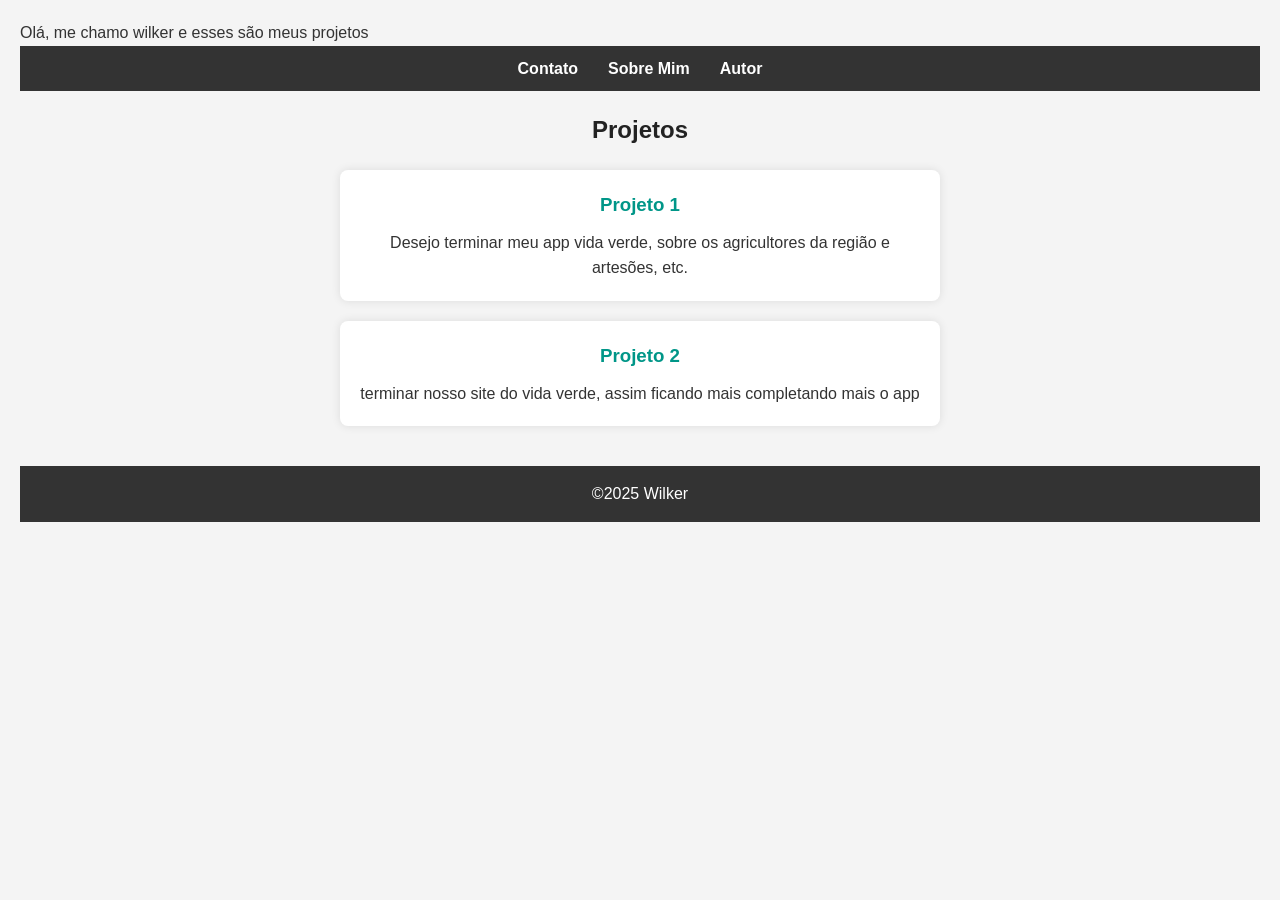
<file: portifolio/index.html>
<html>

    <head>
        <link rel="stylesheet" href="style.css">
        <title>Eu</title>
    </head>

    <body>
        <p>Olá, me chamo wilker e esses são meus projetos</p>
        <nav>
            <ul>
                <li><a href="contato.html">Contato</a></li>
                <li><a href="sobre_nos.html">Sobre Mim</a></li>
                <li><a href="autor.html">Autor</a></li>
            </ul>
        </nav>

        <!-- Projetos -->
    <section id="projetos" class="secao">
        <h2>Projetos</h2>
        <div class="projeto">
            <h3>Projeto 1</h3>
            <p>Desejo terminar meu app vida verde, sobre os agricultores da região e artesões, etc.</p>
        </div>
        <div class="projeto">
            <h3>Projeto 2</h3>
            <p>terminar nosso site do vida verde, assim ficando mais completando mais o app</p>
        </div>
    </section>

    </body>

        <footer>
            <p>©2025 Wilker</p>
        </footer>
    </body>
    </html>
</file>
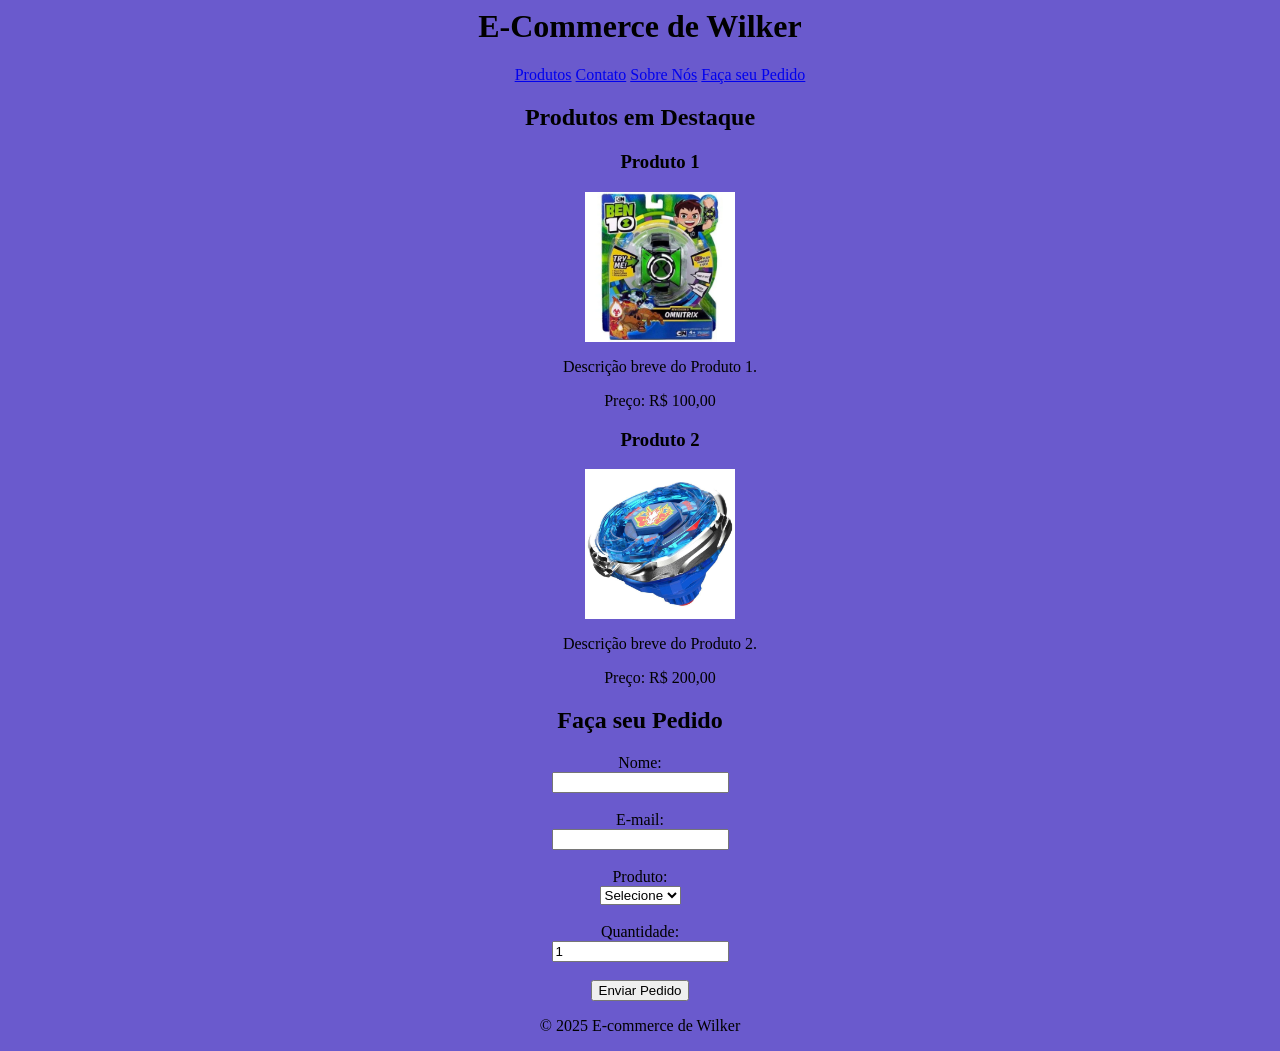
<file: tarefa E-commerce/index.html>
<html>

    <head>
        <title>E-commerce</title>
    </head>

    <body align="center" bgcolor="#6A5ACD">
        <header>
            <h1>E-Commerce de Wilker</h1>
            <nav>
                <ul>
                    <a href="produtos.html">Produtos</a>
                    <a href="contato.html">Contato</a>
                    <a href="sobre.html">Sobre Nós</a>
                    <a href="pedido.html">Faça seu Pedido</a>
                </ul>
            </nav>
        </header>

        <main>
            <section>
                <h2>Produtos em Destaque</h2>
                <ul>
                    
                        <h3>Produto 1</h3>
                        <img src="img/d171129177.jpg" alt="Imagem do Produto 1" width="150" />
                        <p>Descrição breve do Produto 1.</p>
                        <p>Preço: R$ 100,00</p>
                    
                    
                        <h3>Produto 2</h3>
                        <img src="img/can-someone-please-explain-to-me-why-beyblade-x-is-good-or-v0-j6315e1geyme1.jpg" alt="Imagem do Produto 2" width="150" />
                        <p>Descrição breve do Produto 2.</p>
                        <p>Preço: R$ 200,00</p>
                    
                </ul>
            </section>

            <section>
                <h2>Faça seu Pedido</h2>
                <form action="pedido.html" method="post">
                    <label for="nome">Nome:</label><br />
                    <input type="text" id="nome" name="nome" required /><br /><br />

                    <label for="email">E-mail:</label><br />
                    <input type="email" id="email" name="email" required /><br /><br />

                    <label for="produto">Produto:</label><br />
                    <select id="produto" name="produto" required>
                        <option value="">Selecione</option>
                        <option value="produto1">Produto 1</option>
                        <option value="produto2">Produto 2</option>
                    </select><br /><br />

                    <label for="quantidade">Quantidade:</label><br />
                    <input type="number" id="quantidade" name="quantidade" min="1" value="1" required /><br /><br />

                    <input type="submit" value="Enviar Pedido" />
                </form>
            </section>
        </main>

        <footer align="center">
            <p>© 2025 E-commerce de Wilker</p>
        </footer>
    </body>
    </html>
</file>
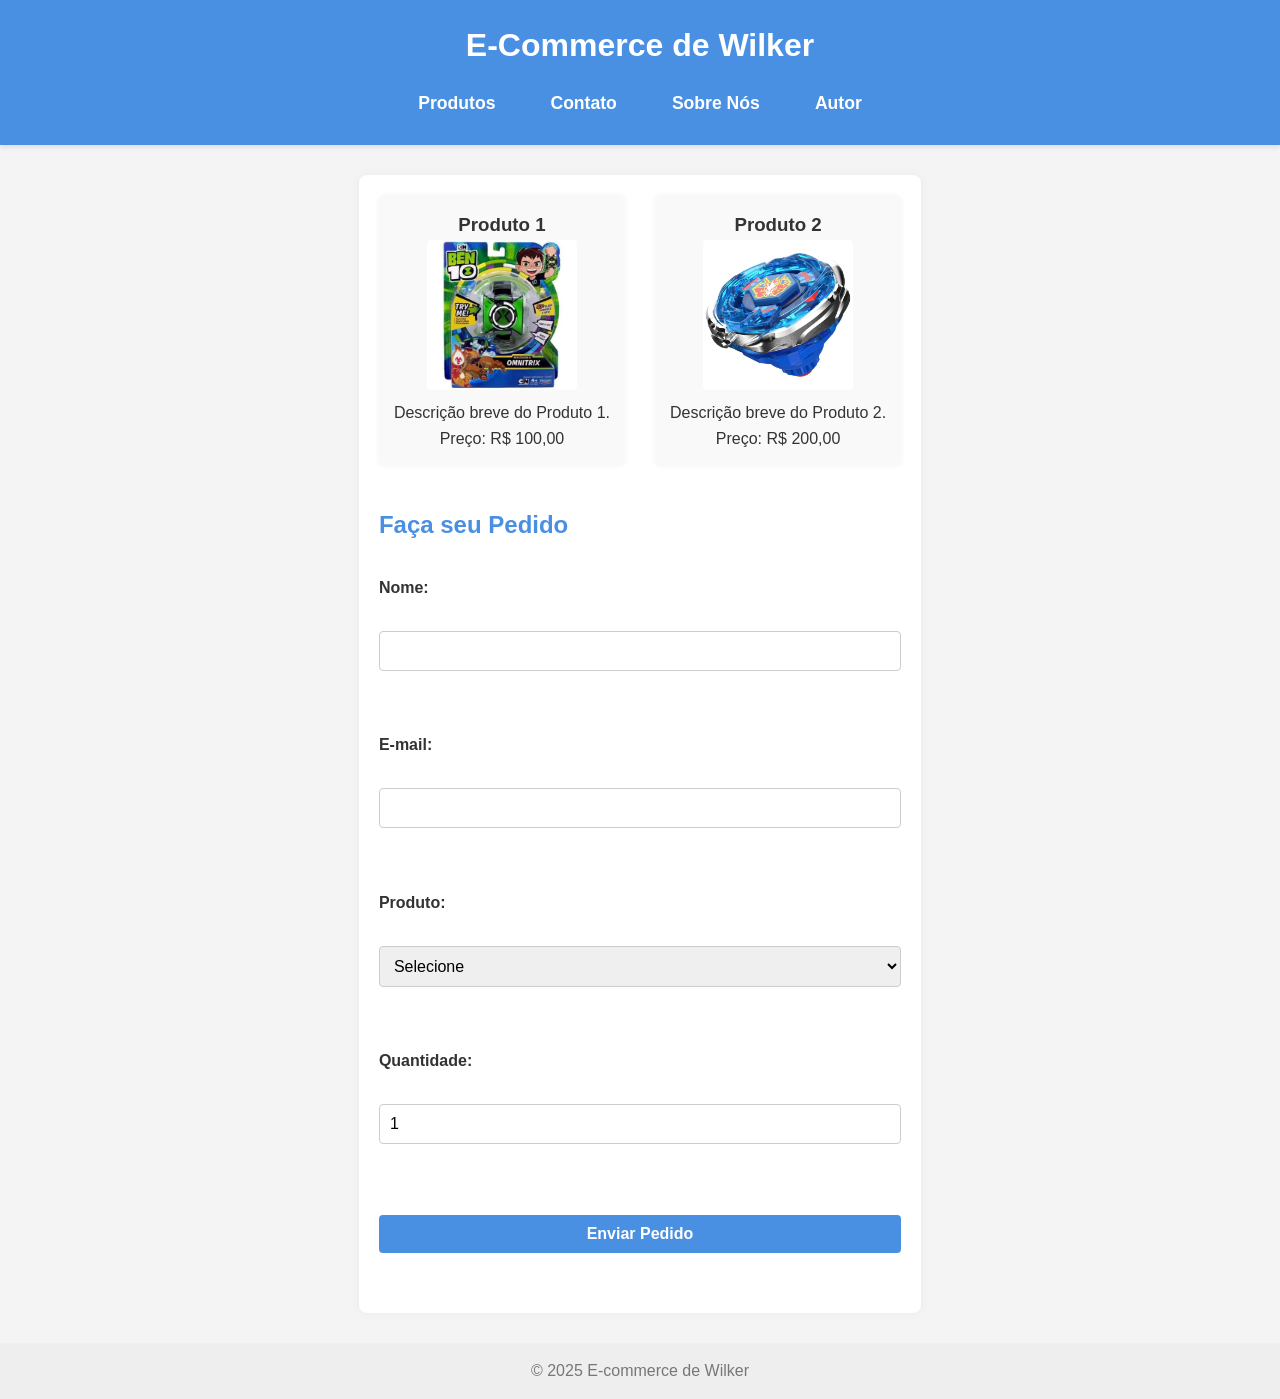
<file: tarefa/index.html>
<html>

    <head>
        <link rel="stylesheet" href="style.css">
        <title>E-commerce</title>
    </head>

    <body>
        <header>
            <h1>E-Commerce de Wilker</h1>
            <nav>
                <ul>
                    <a href="produtos.html">Produtos</a>
                    <a href="contato.html">Contato</a>
                    <a href="sobre_nos.html">Sobre Nós</a>
                    <a href="autor.html">Autor</a>
                </ul>
            </nav>
        </header>

        <main>
            <section>
                <ul>
                    <div>
                        <h3>Produto 1</h3>
                        <img src="img/d171129177.jpg" alt="Imagem do Produto 1" width="150" />
                        <p>Descrição breve do Produto 1.</p>
                        <p>Preço: R$ 100,00</p>
                    </div>
                    <div>
                        <h3>Produto 2</h3>
                        <img src="img/can-someone-please-explain-to-me-why-beyblade-x-is-good-or-v0-j6315e1geyme1.jpg" alt="Imagem do Produto 2" width="150" />
                        <p>Descrição breve do Produto 2.</p>
                        <p>Preço: R$ 200,00</p>
                    </div>
                </ul>
            </section>

            <section>
                <h2>Faça seu Pedido</h2>
                <form action="pedido.html" method="post">
                    <label for="nome">Nome:</label><br />
                    <input type="text" id="nome" name="nome" required /><br /><br />

                    <label for="email">E-mail:</label><br />
                    <input type="email" id="email" name="email" required /><br /><br />

                    <label for="produto">Produto:</label><br />
                    <select id="produto" name="produto" required>
                        <option value="">Selecione</option>
                        <option value="produto1">Produto 1</option>
                        <option value="produto2">Produto 2</option>
                    </select><br /><br />

                    <label for="quantidade">Quantidade:</label><br />
                    <input type="number" id="quantidade" name="quantidade" min="1" value="1" required /><br /><br />

                    <input type="submit" value="Enviar Pedido" />
                </form>
            </section>
        </main>

        <footer>
            <p>© 2025 E-commerce de Wilker</p>
        </footer>
    </body>
    </html>
</file>
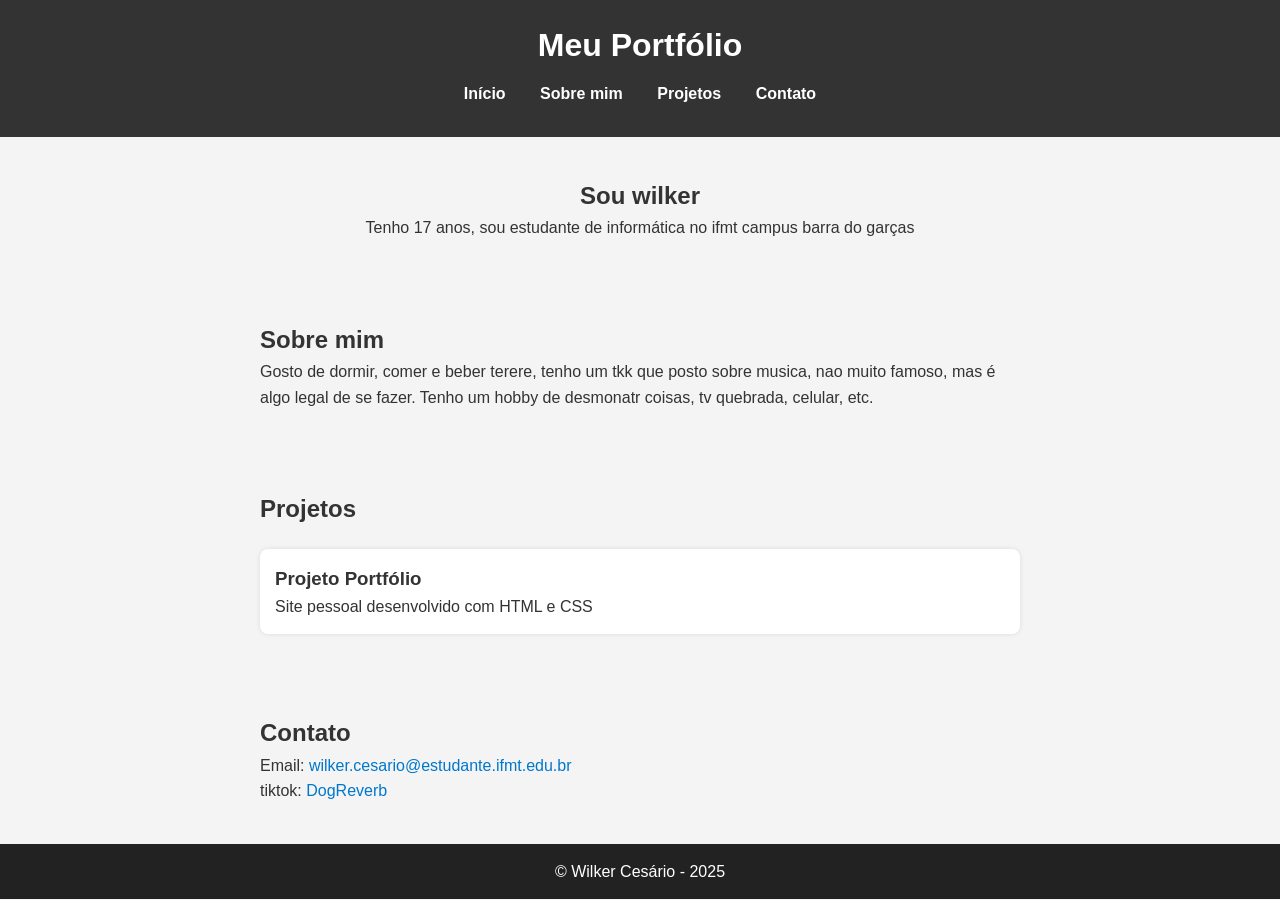
<file: Wilker/index.html>
<!DOCTYPE html>
<html lang="pt-BR">
<head>
    <meta charset="UTF-8">
    <meta name="viewport" content="width=device-width, initial-scale=1.0">
    <title>Meu Portfólio</title>
    <link rel="stylesheet" href="style.css">
</head>
<body>

    <header>
        <h1>Meu Portfólio</h1>
        <nav>
            <ul>
                <li><a href="#inicio">Início</a></li>
                <li><a href="#sobre">Sobre mim</a></li>
                <li><a href="#projetos">Projetos</a></li>
                <li><a href="#contato">Contato</a></li>
            </ul>
        </nav>
    </header>

    <section id="inicio" class="inicio">
        <h2>Sou wilker</h2>
        <p>Tenho 17 anos, sou estudante de informática no ifmt campus barra do garças</p>
    </section>

    <section id="sobre" class="sobre">
        <h2>Sobre mim</h2>
        <p>Gosto de dormir, comer e beber terere, tenho um tkk que posto sobre musica, nao muito famoso, mas é algo legal de se fazer. Tenho um hobby de desmonatr coisas, tv quebrada, celular, etc.</p>
    </section>

    <section id="projetos" class="projetos">
        <h2>Projetos</h2>

        <div class="projeto">
            <h3>Projeto Portfólio</h3>
            <p>Site pessoal desenvolvido com HTML e CSS</p>

    </section>

    <section id="contato" class="contato">
        <h2>Contato</h2>
        <p>Email: <a href="mailto:wilker.cesario@estudante.ifmt.edu.br">wilker.cesario@estudante.ifmt.edu.br</a></p>
        <p>tiktok: <a href="https://www.tiktok.com/@dogreverb" target="_blank">DogReverb</a></p>
    </section>

    <footer>
        <p>&copy; Wilker Cesário - 2025</p>
    </footer>

</body>
</html>
</file>
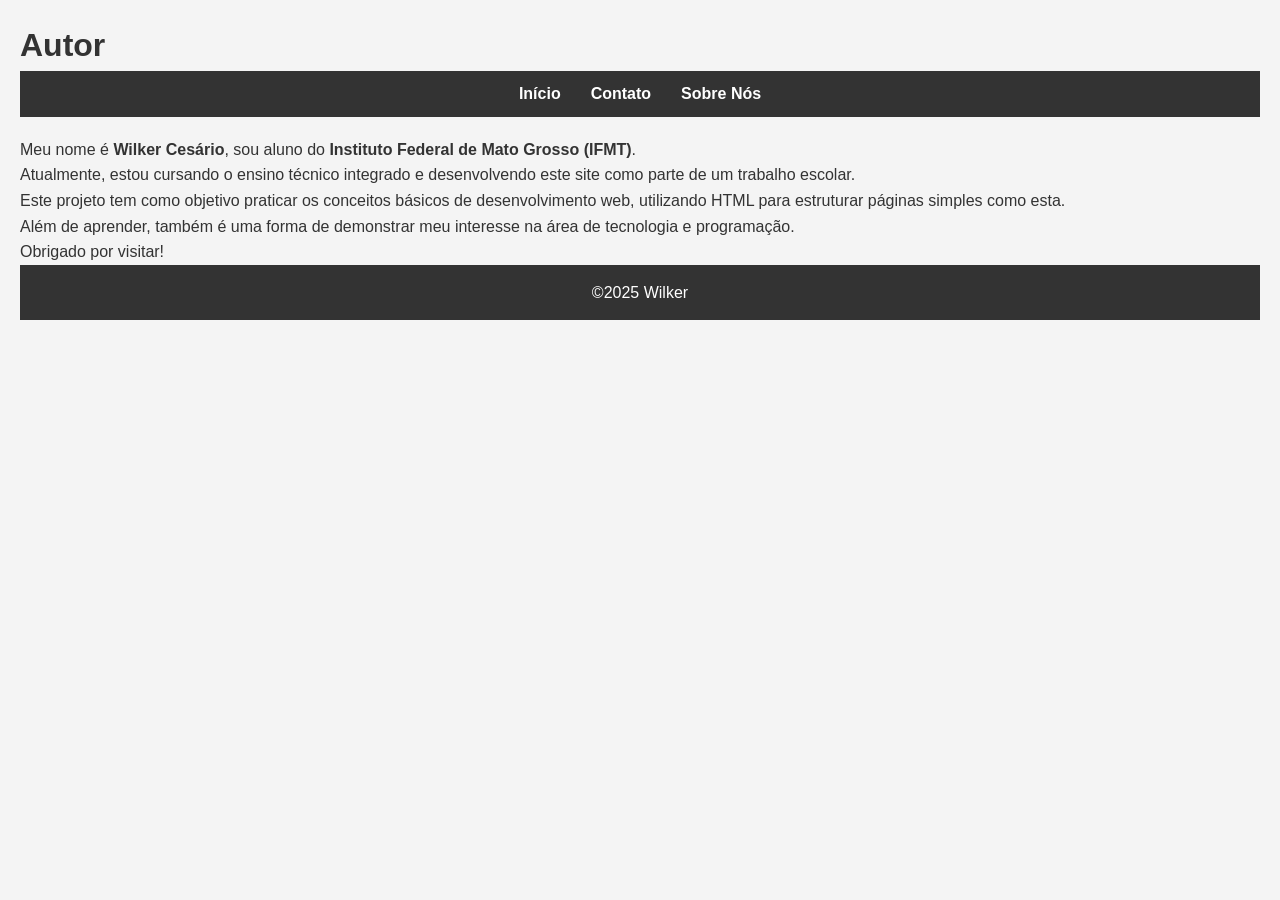
<file: portifolio/autor.html>
<!DOCTYPE html>
<html lang="pt-BR">
<head>
    <meta charset="UTF-8" />
    <meta name="viewport" content="width=device-width, initial-scale=1" />
    <link rel="stylesheet" href="style.css" />
    <title>Autor</title>
</head>
<body>
    <header>
        <h1>Autor</h1>
        <nav>
            <ul>
                <li><a href="index.html">Início</a></li>
                <li><a href="contato.html">Contato</a></li>
                <li><a href="sobre_nos.html">Sobre Nós</a></li>
            </ul>
        </nav>
    </header>

    <main>
        <p>Meu nome é <strong>Wilker Cesário</strong>, sou aluno do <strong>Instituto Federal de Mato Grosso (IFMT)</strong>.</p>

        <p>Atualmente, estou cursando o ensino técnico integrado e desenvolvendo este site como parte de um trabalho escolar.</p>

        <p>Este projeto tem como objetivo praticar os conceitos básicos de desenvolvimento web, utilizando HTML para estruturar páginas simples como esta.</p>

        <p>Além de aprender, também é uma forma de demonstrar meu interesse na área de tecnologia e programação.</p>

        <p>Obrigado por visitar!</p>
    </main>
    <footer>
        <p>©2025 Wilker</p>
    </footer>
</body>
</html>
</file>
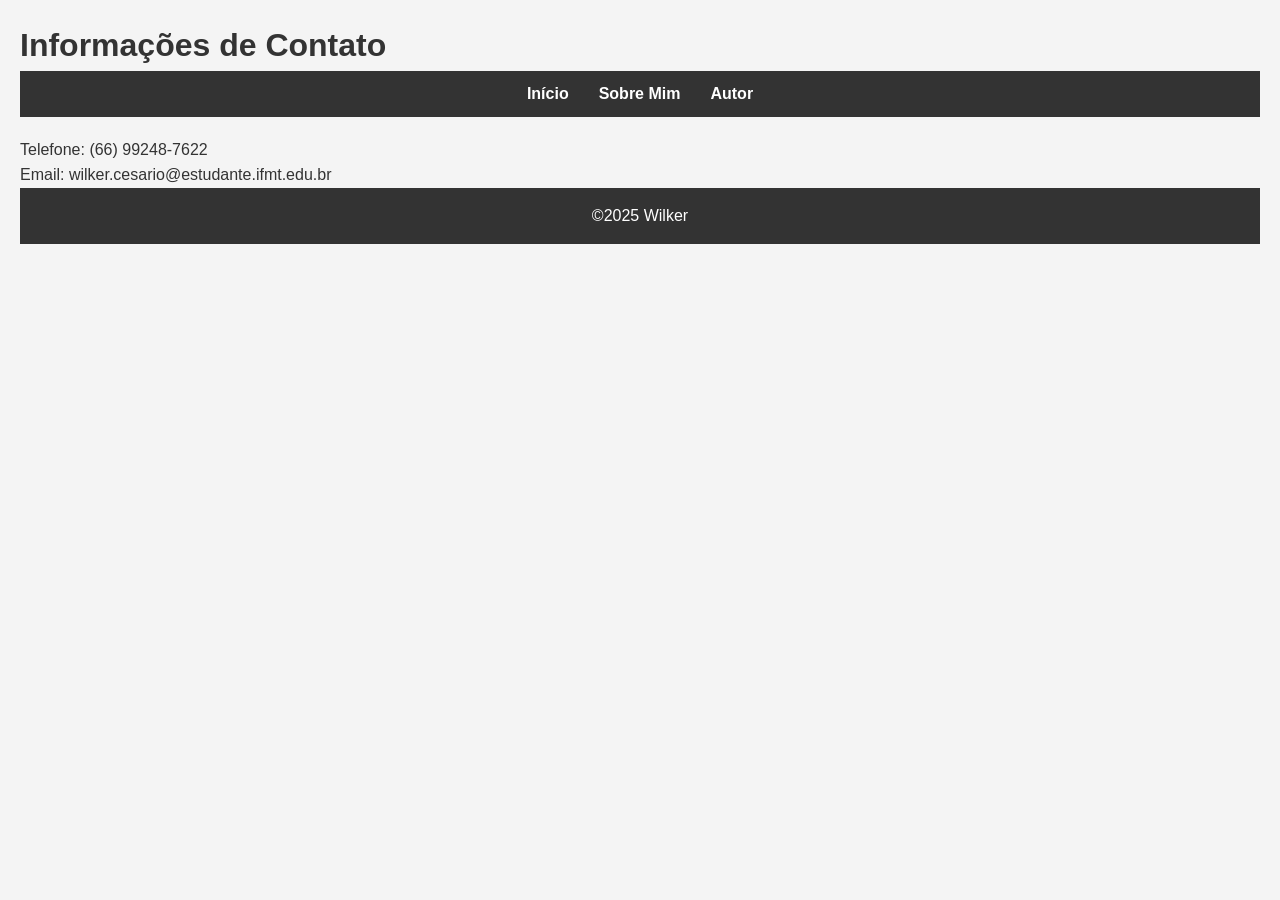
<file: portifolio/contato.html>
<!DOCTYPE html>
<html lang="pt-BR">
<head>
    <meta charset="UTF-8" />
    <meta name="viewport" content="width=device-width, initial-scale=1" />
    <link rel="stylesheet" href="style.css" />
    <title>Contato</title>
</head>
<body>
    <header>
        <h1>Informações de Contato</h1>
        <nav>
            <ul>
                <li><a href="index.html">Início</a></li>
                <li><a href="sobre_nos.html">Sobre Mim</a></li>
                <li><a href="autor.html">Autor</a></li>
            </ul>
        </nav>
    </header>

    <main>
        <p>Telefone: (66) 99248-7622</p>
        <p>Email: wilker.cesario@estudante.ifmt.edu.br</p>
    </main>
    <footer>
        <p>©2025 Wilker</p>
    </footer>
</body>
</html>
</file>
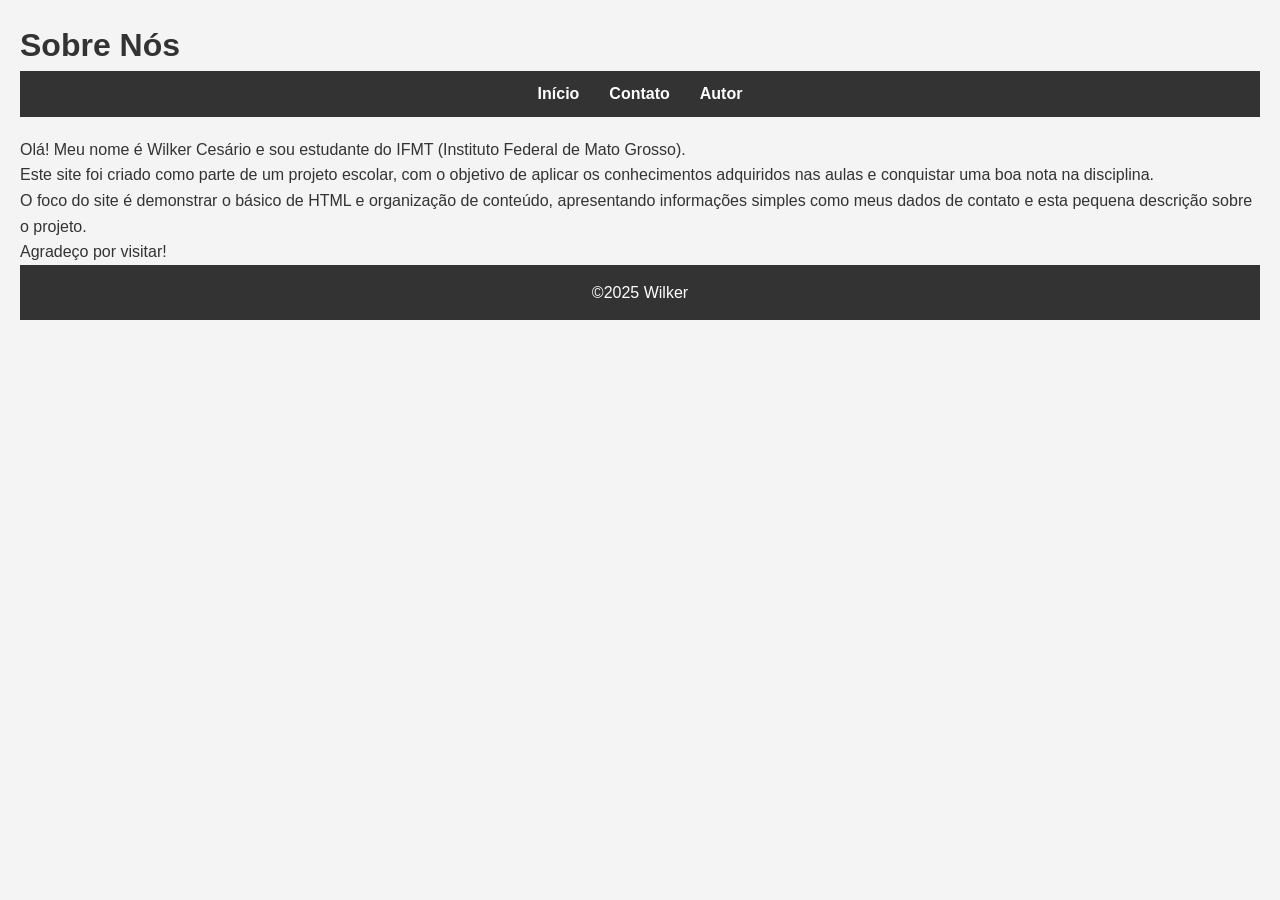
<file: portifolio/sobre_nos.html>
<!DOCTYPE html>
<html lang="pt-BR">
<head>
    <meta charset="UTF-8" />
    <meta name="viewport" content="width=device-width, initial-scale=1" />
    <link rel="stylesheet" href="style.css" />
    <title>Sobre Mim</title>
</head>
<body>
    <header>
        <h1>Sobre Nós</h1>
        <nav>
            <ul>
                <li><a href="index.html">Início</a></li>
                <li><a href="contato.html">Contato</a></li>
                <li><a href="autor.html">Autor</a></li>
            </ul>
        </nav>
    </header>

    <main>
        <p>Olá! Meu nome é Wilker Cesário e sou estudante do IFMT (Instituto Federal de Mato Grosso).</p>

        <p>Este site foi criado como parte de um projeto escolar, com o objetivo de aplicar os conhecimentos adquiridos nas aulas e conquistar uma boa nota na disciplina.</p>

        <p>O foco do site é demonstrar o básico de HTML e organização de conteúdo, apresentando informações simples como meus dados de contato e esta pequena descrição sobre o projeto.</p>

        <p>Agradeço por visitar!</p>
    </main>
    <footer>
        <p>©2025 Wilker</p>
    </footer>
</body>
</html>
</file>
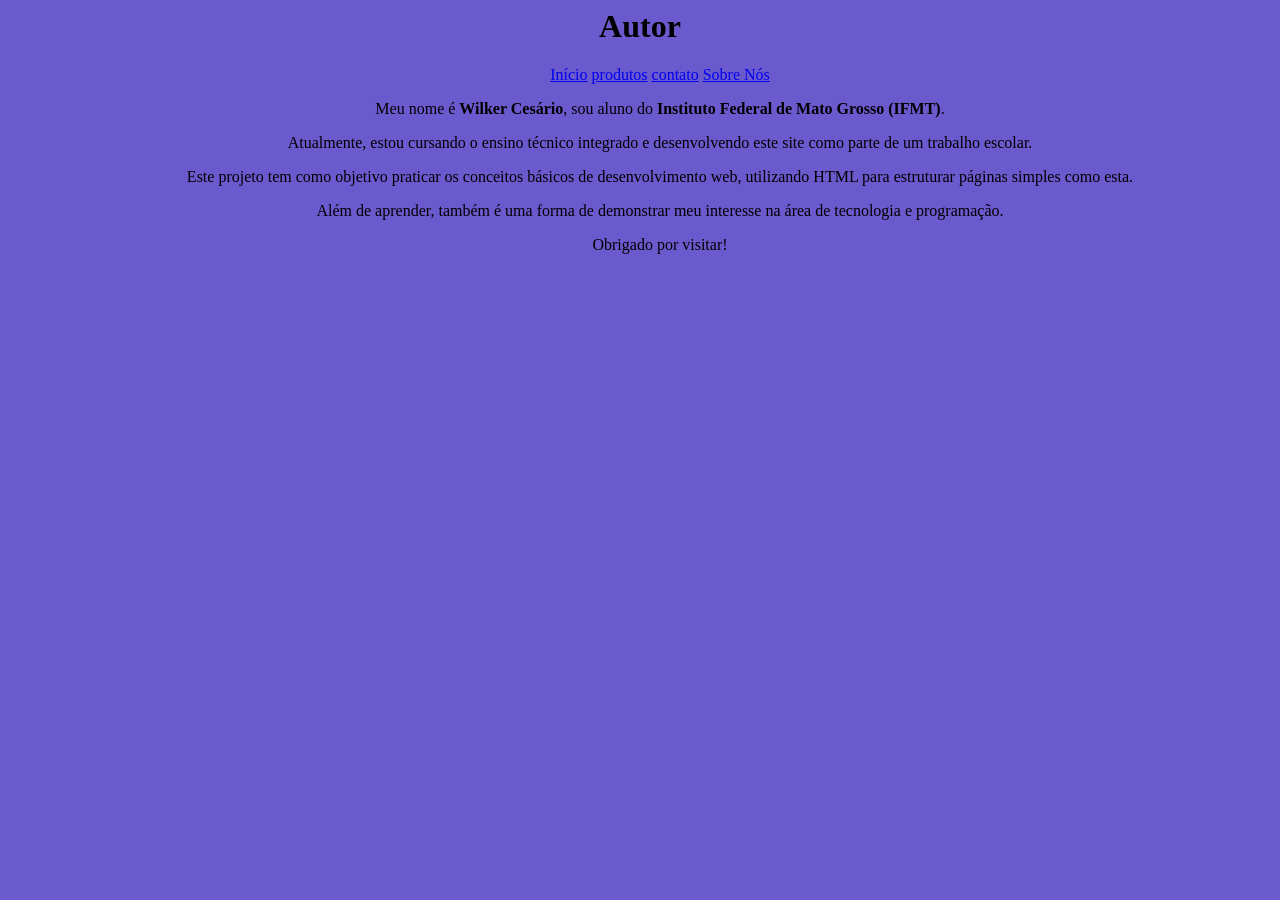
<file: tarefa E-commerce/autor.html>
<html>
<head>
    <meta charset="UTF-8">
    <title>Autor</title>
</head>
<body align="center" bgcolor="#6A5ACD">
    <h1>Autor</h1>
    
    <ul>
                    <a href="index.html">Início</a>
                    <a href="produtos.html">produtos</a>
                    <a href="contato.html">contato</a>
                    <a href="sobre_nos.html">Sobre Nós</a>

    <p>Meu nome é <strong>Wilker Cesário</strong>, sou aluno do <strong>Instituto Federal de Mato Grosso (IFMT)</strong>.</p>

    <p>Atualmente, estou cursando o ensino técnico integrado e desenvolvendo este site como parte de um trabalho escolar.</p>

    <p>Este projeto tem como objetivo praticar os conceitos básicos de desenvolvimento web, utilizando HTML para estruturar páginas simples como esta.</p>

    <p>Além de aprender, também é uma forma de demonstrar meu interesse na área de tecnologia e programação.</p>

    <p>Obrigado por visitar!</p>
</body>
</html>
</file>
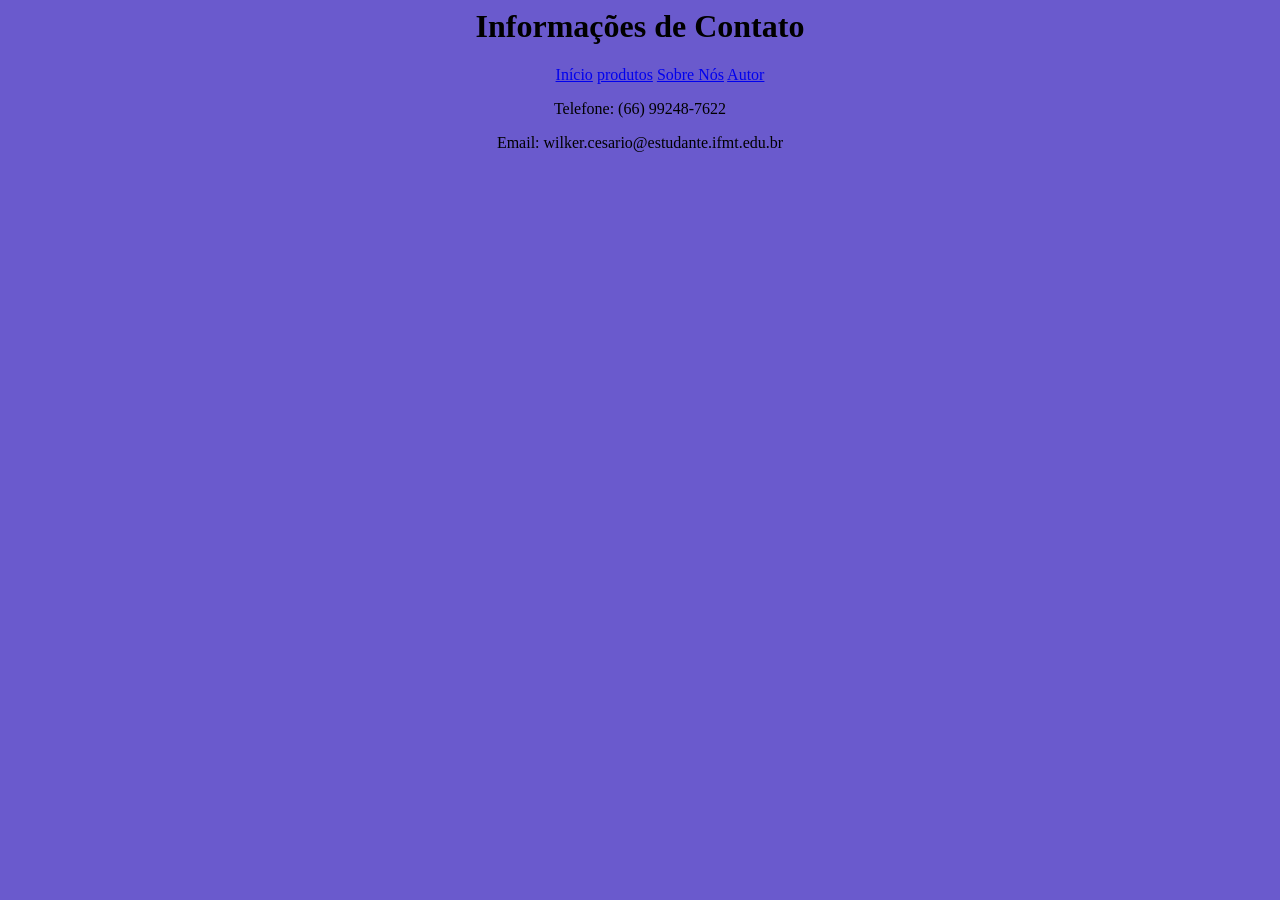
<file: tarefa E-commerce/contato.html>
<html>
<head>
    <meta charset="UTF-8">
    <title>Contato</title>
</head>

<body align="center" bgcolor="#6A5ACD">
    <h1>Informações de Contato</h1>
    <ul>
                    <a href="index.html">Início</a>
                    <a href="produtos.html">produtos</a>
                    <a href="sobre_nos.html">Sobre Nós</a>
                    <a href="autor.html">Autor</a>
                </ul>
    <p>Telefone: (66) 99248-7622</p>
    <p>Email: wilker.cesario@estudante.ifmt.edu.br</p>
</body>
</html>
</file>
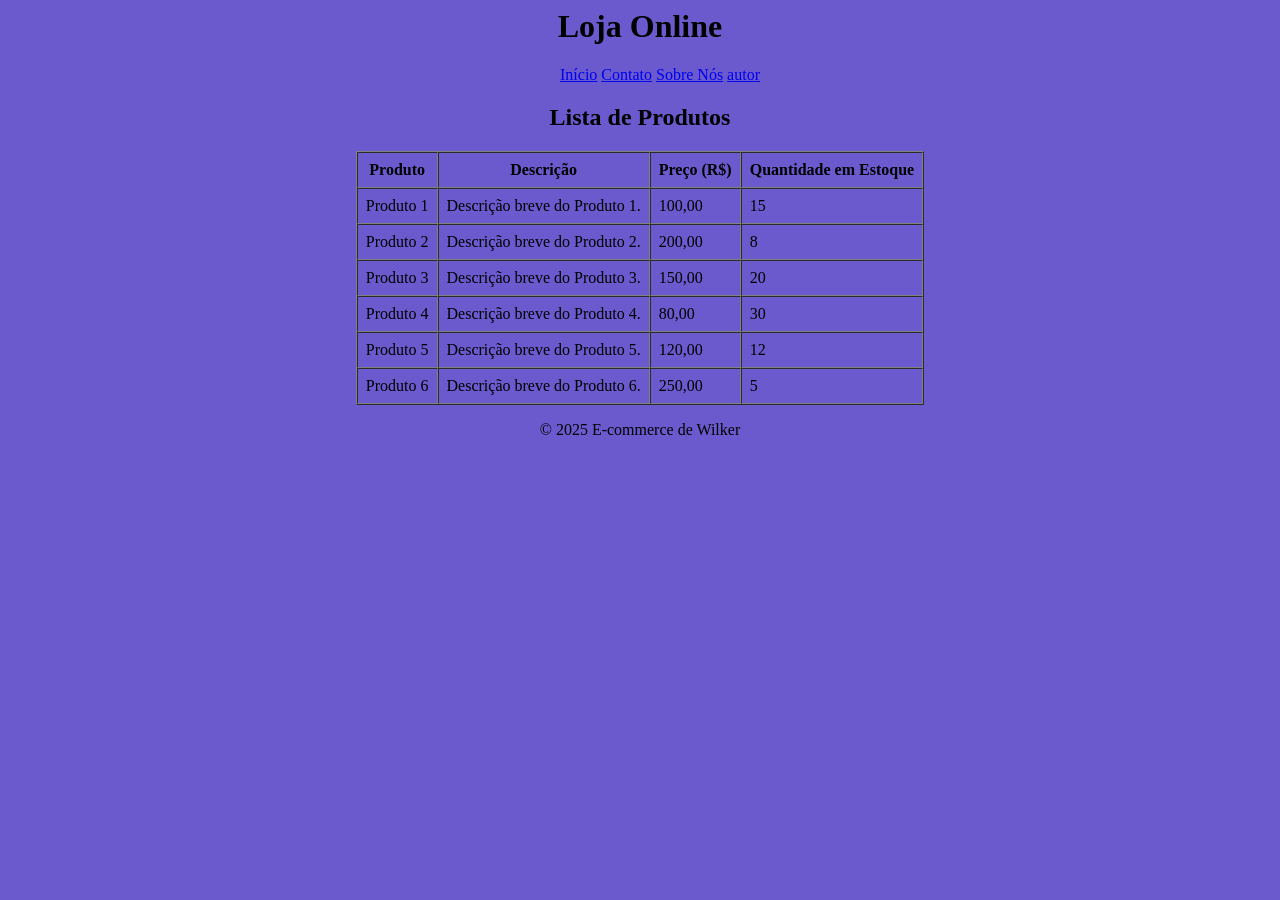
<file: tarefa E-commerce/produtos.html>
<html>

    <head>
        <title>Loja Online - Produtos</title>
    </head>

    <body align="center" bgcolor="#6A5ACD">
        <header>
            <h1>Loja Online</h1>
            <nav>
                <ul>
                    <a href="index.html">Início</a>
                    <a href="contato.html">Contato</a>
                    <a href="sobre_nos.html">Sobre Nós</a>
                    <a href="autor.html">autor</a>
                </ul>
            </nav>
        </header>

        <main>
            <h2>Lista de Produtos</h2>

            <table align="center" border="1" cellpadding="8" cellspacing="0">
                <thead>
                    <tr>
                        <th>Produto</th>
                        <th>Descrição</th>
                        <th>Preço (R$)</th>
                        <th>Quantidade em Estoque</th>
                    </tr>
                </thead>
                <tbody>
                    <tr>
                        <td>Produto 1</td>
                        <td>Descrição breve do Produto 1.</td>
                        <td>100,00</td>
                        <td>15</td>
                    </tr>
                    <tr>
                        <td>Produto 2</td>
                        <td>Descrição breve do Produto 2.</td>
                        <td>200,00</td>
                        <td>8</td>
                    </tr>
                    <tr>
                        <td>Produto 3</td>
                        <td>Descrição breve do Produto 3.</td>
                        <td>150,00</td>
                        <td>20</td>
                    </tr>
                    <tr>
                        <td>Produto 4</td>
                        <td>Descrição breve do Produto 4.</td>
                        <td>80,00</td>
                        <td>30</td>
                    </tr>
                    <tr>
                        <td>Produto 5</td>
                        <td>Descrição breve do Produto 5.</td>
                        <td>120,00</td>
                        <td>12</td>
                    </tr>
                    <tr>
                        <td>Produto 6</td>
                        <td>Descrição breve do Produto 6.</td>
                        <td>250,00</td>
                        <td>5</td>
                    </tr>
                </tbody>
            </table>
        </main>

        <footer>
            <p>© 2025 E-commerce de Wilker</p>
        </footer>
    </body>
    </html>
</file>
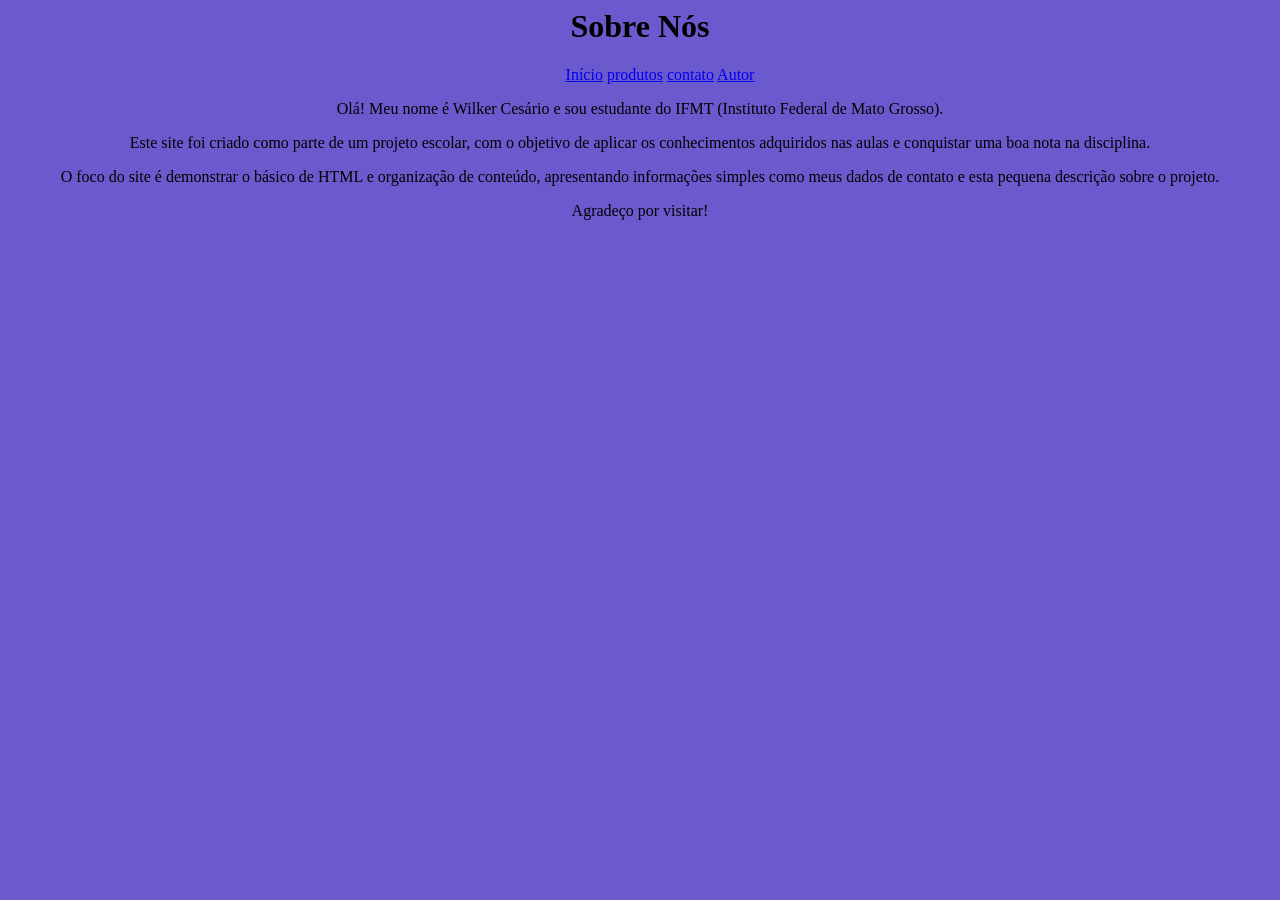
<file: tarefa E-commerce/sobre_nos.html>
<html>
<head>
    <meta charset="UTF-8">
    <title>Sobre Nós</title>
</head>
<body align="center" bgcolor="#6A5ACD">
    <h1>Sobre Nós</h1>
    <ul>
                    <a href="index.html">Início</a>
                    <a href="produtos.html">produtos</a>
                    <a href="contato.html">contato</a>
                    <a href="autor.html">Autor</a>
    </ul>
    <p>Olá! Meu nome é Wilker Cesário e sou estudante do IFMT (Instituto Federal de Mato Grosso).</p>

    <p>Este site foi criado como parte de um projeto escolar, com o objetivo de aplicar os conhecimentos adquiridos nas aulas e conquistar uma boa nota na disciplina.</p>

    <p>O foco do site é demonstrar o básico de HTML e organização de conteúdo, apresentando informações simples como meus dados de contato e esta pequena descrição sobre o projeto.</p>

    <p>Agradeço por visitar!</p>
</body>
</html>
</file>
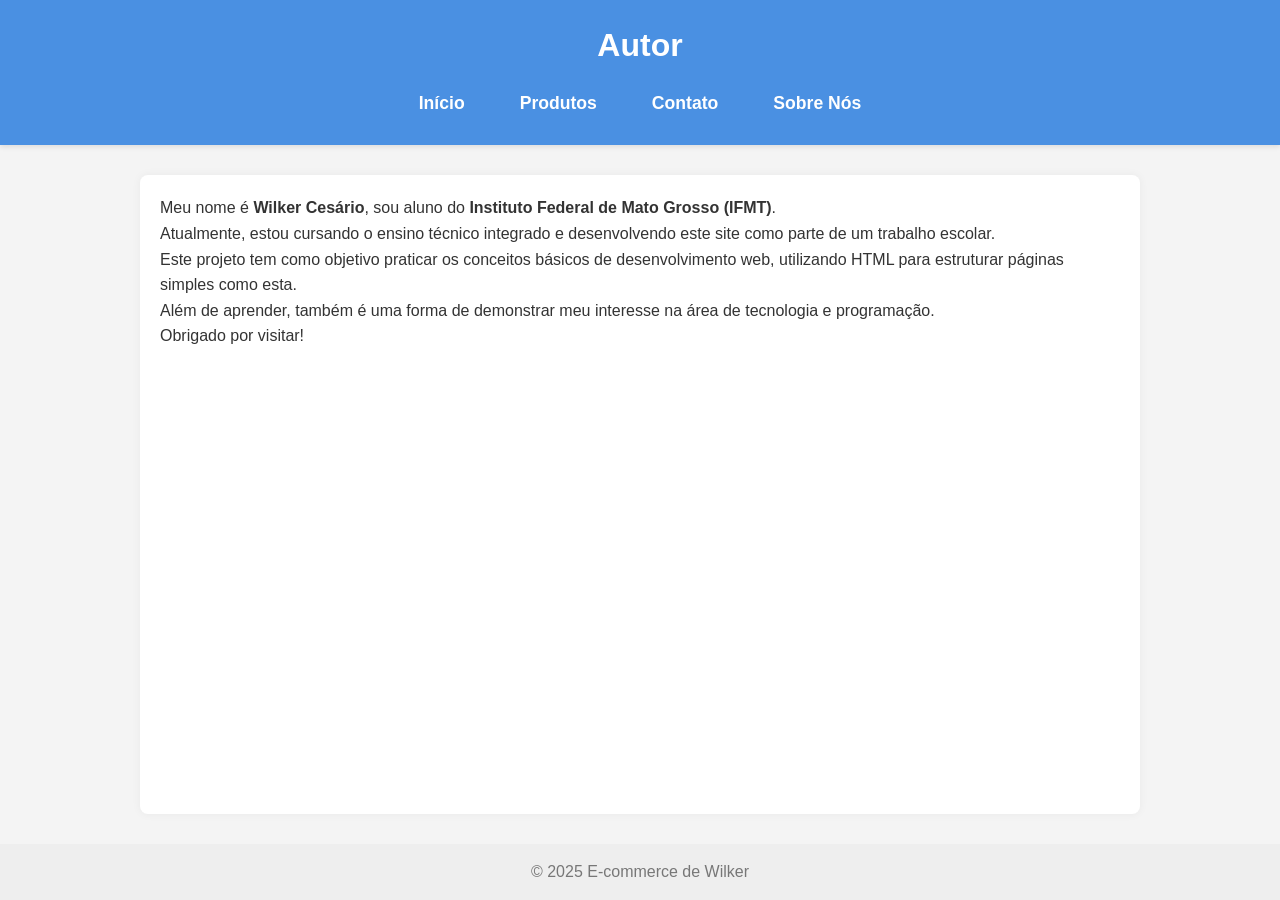
<file: tarefa/autor.html>
<!DOCTYPE html>
<html lang="pt-BR">
<head>
    <meta charset="UTF-8" />
    <meta name="viewport" content="width=device-width, initial-scale=1" />
    <link rel="stylesheet" href="style.css" />
    <title>Autor</title>
</head>
<body>
    <header>
        <h1>Autor</h1>
        <nav>
            <ul>
                <li><a href="index.html">Início</a></li>
                <li><a href="produtos.html">Produtos</a></li>
                <li><a href="contato.html">Contato</a></li>
                <li><a href="sobre_nos.html">Sobre Nós</a></li>
            </ul>
        </nav>
    </header>

    <main>
        <p>Meu nome é <strong>Wilker Cesário</strong>, sou aluno do <strong>Instituto Federal de Mato Grosso (IFMT)</strong>.</p>

        <p>Atualmente, estou cursando o ensino técnico integrado e desenvolvendo este site como parte de um trabalho escolar.</p>

        <p>Este projeto tem como objetivo praticar os conceitos básicos de desenvolvimento web, utilizando HTML para estruturar páginas simples como esta.</p>

        <p>Além de aprender, também é uma forma de demonstrar meu interesse na área de tecnologia e programação.</p>

        <p>Obrigado por visitar!</p>
    </main>
    <footer>
        <p>© 2025 E-commerce de Wilker</p>
    </footer>
</body>
</html>
</file>
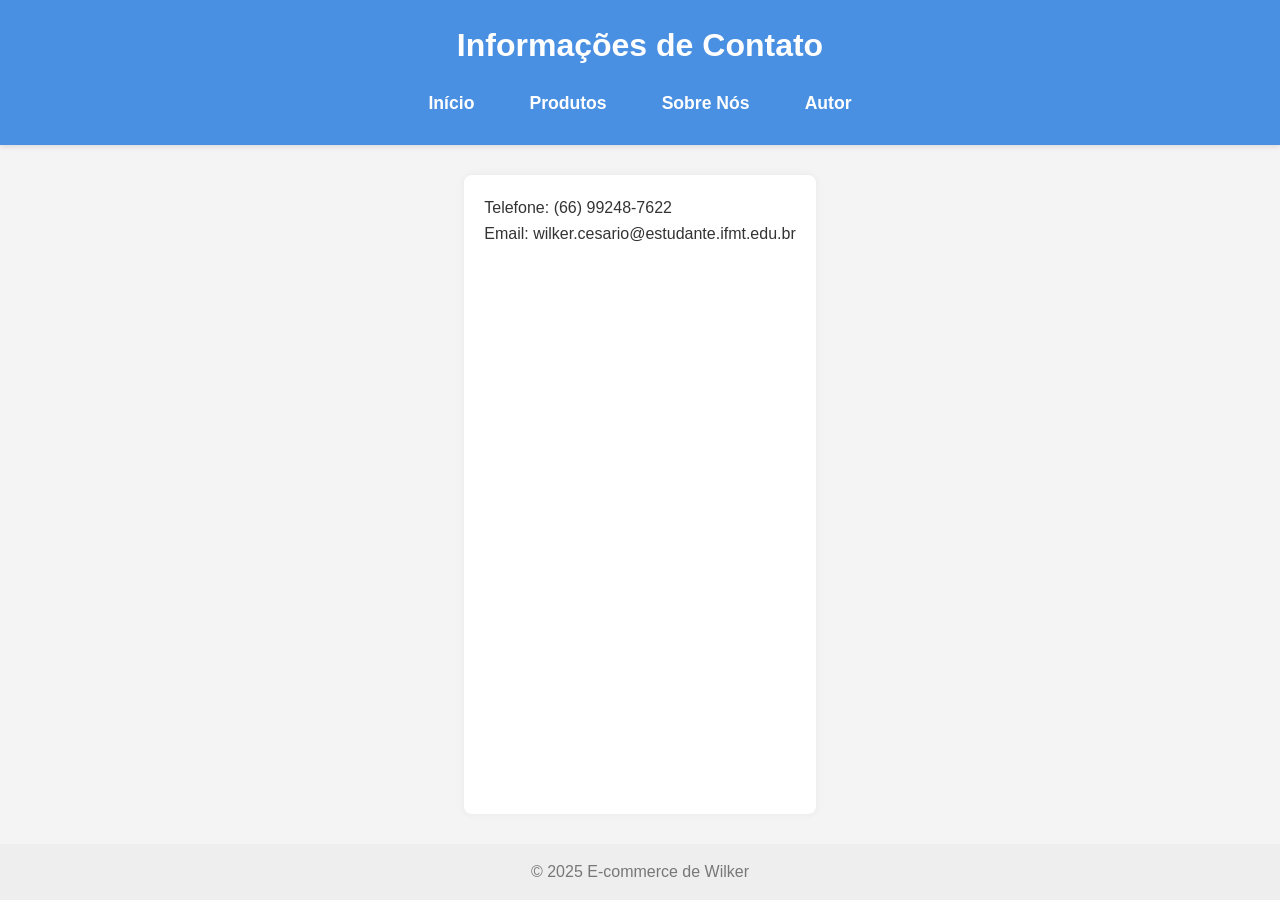
<file: tarefa/contato.html>
<!DOCTYPE html>
<html lang="pt-BR">
<head>
    <meta charset="UTF-8" />
    <meta name="viewport" content="width=device-width, initial-scale=1" />
    <link rel="stylesheet" href="style.css" />
    <title>Contato</title>
</head>
<body>
    <header>
        <h1>Informações de Contato</h1>
        <nav>
            <ul>
                <li><a href="index.html">Início</a></li>
                <li><a href="produtos.html">Produtos</a></li>
                <li><a href="sobre_nos.html">Sobre Nós</a></li>
                <li><a href="autor.html">Autor</a></li>
            </ul>
        </nav>
    </header>

    <main>
        <p>Telefone: (66) 99248-7622</p>
        <p>Email: wilker.cesario@estudante.ifmt.edu.br</p>
    </main>
    <footer>
        <p>© 2025 E-commerce de Wilker</p>
    </footer>
</body>
</html>
</file>
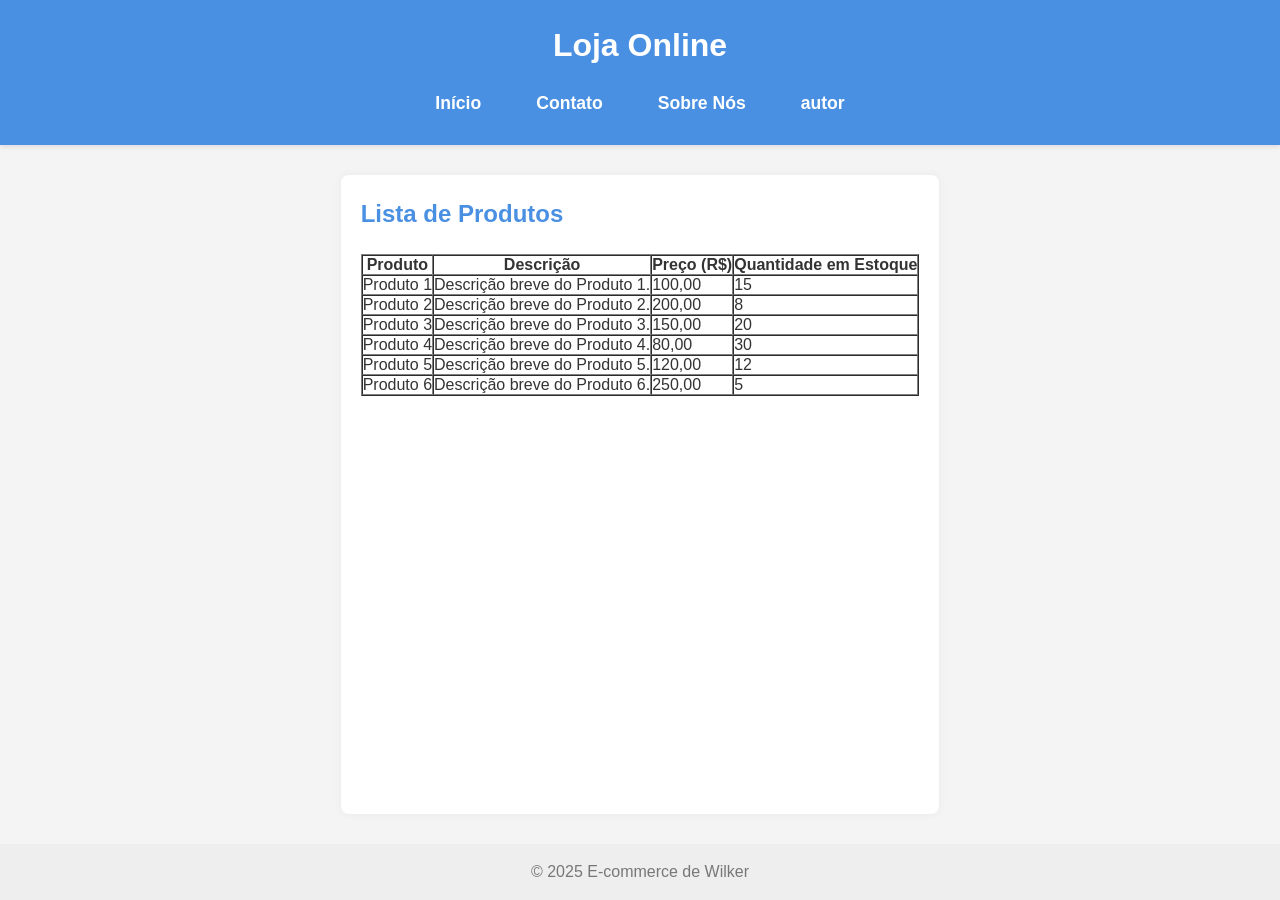
<file: tarefa/produtos.html>
<html>

    <head>
        <link rel="stylesheet" href="style.css">
        <title>Loja Online - Produtos</title>
    </head>

    <body>
        <header>
            <h1>Loja Online</h1>
            <nav>
                <ul>
                    <a href="index.html">Início</a>
                    <a href="contato.html">Contato</a>
                    <a href="sobre_nos.html">Sobre Nós</a>
                    <a href="autor.html">autor</a>
                </ul>
            </nav>
        </header>

        <main>
            <h2>Lista de Produtos</h2>

            <table align="center" border="1" cellpadding="8" cellspacing="0">
                <thead>
                    <tr>
                        <th>Produto</th>
                        <th>Descrição</th>
                        <th>Preço (R$)</th>
                        <th>Quantidade em Estoque</th>
                    </tr>
                </thead>
                <tbody>
                    <tr>
                        <td>Produto 1</td>
                        <td>Descrição breve do Produto 1.</td>
                        <td>100,00</td>
                        <td>15</td>
                    </tr>
                    <tr>
                        <td>Produto 2</td>
                        <td>Descrição breve do Produto 2.</td>
                        <td>200,00</td>
                        <td>8</td>
                    </tr>
                    <tr>
                        <td>Produto 3</td>
                        <td>Descrição breve do Produto 3.</td>
                        <td>150,00</td>
                        <td>20</td>
                    </tr>
                    <tr>
                        <td>Produto 4</td>
                        <td>Descrição breve do Produto 4.</td>
                        <td>80,00</td>
                        <td>30</td>
                    </tr>
                    <tr>
                        <td>Produto 5</td>
                        <td>Descrição breve do Produto 5.</td>
                        <td>120,00</td>
                        <td>12</td>
                    </tr>
                    <tr>
                        <td>Produto 6</td>
                        <td>Descrição breve do Produto 6.</td>
                        <td>250,00</td>
                        <td>5</td>
                    </tr>
                </tbody>
            </table>
        </main>

        <footer>
            <p>© 2025 E-commerce de Wilker</p>
        </footer>
    </body>
    </html>
</file>
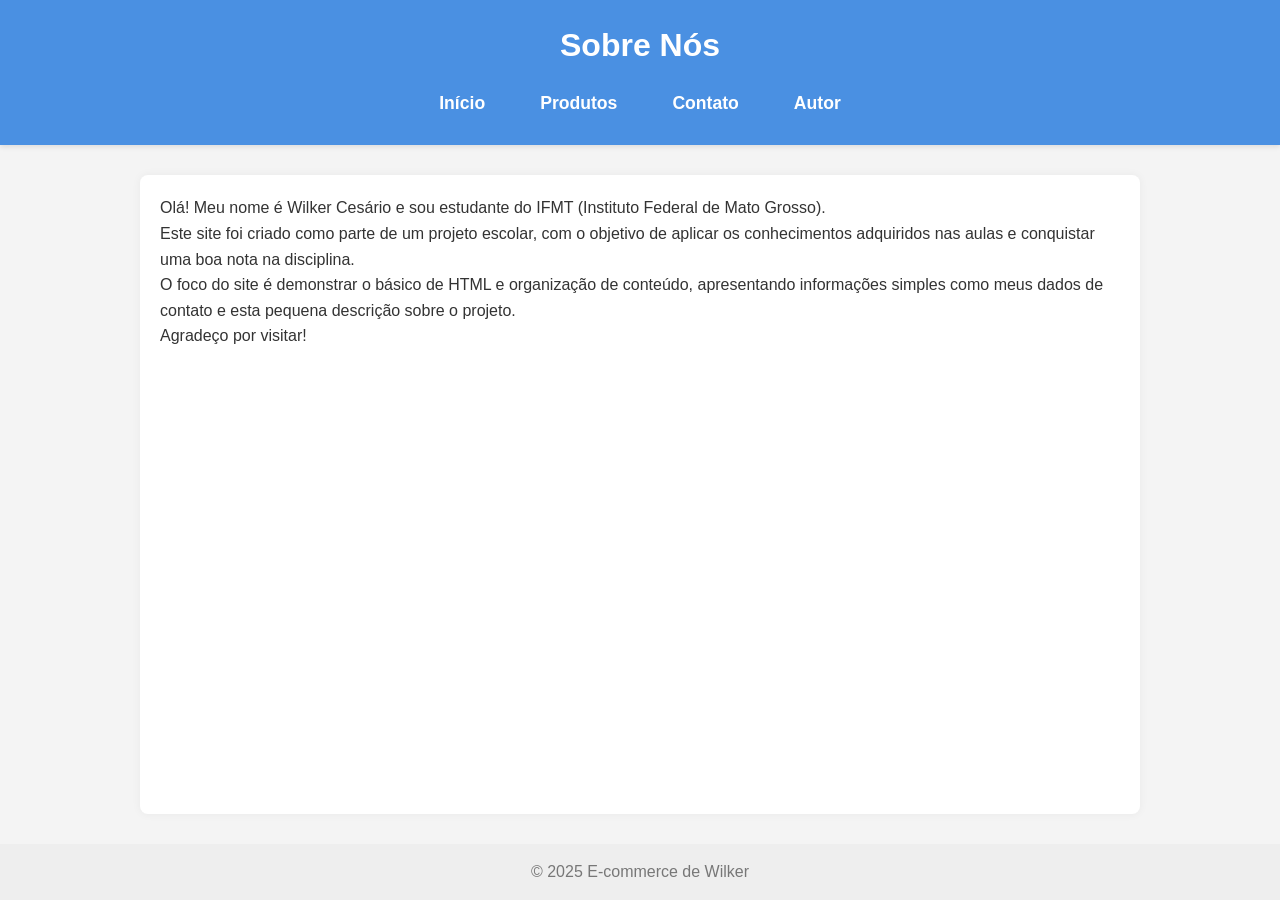
<file: tarefa/sobre_nos.html>
<!DOCTYPE html>
<html lang="pt-BR">
<head>
    <meta charset="UTF-8" />
    <meta name="viewport" content="width=device-width, initial-scale=1" />
    <link rel="stylesheet" href="style.css" />
    <title>Sobre Nós</title>
</head>
<body>
    <header>
        <h1>Sobre Nós</h1>
        <nav>
            <ul>
                <li><a href="index.html">Início</a></li>
                <li><a href="produtos.html">Produtos</a></li>
                <li><a href="contato.html">Contato</a></li>
                <li><a href="autor.html">Autor</a></li>
            </ul>
        </nav>
    </header>

    <main>
        <p>Olá! Meu nome é Wilker Cesário e sou estudante do IFMT (Instituto Federal de Mato Grosso).</p>

        <p>Este site foi criado como parte de um projeto escolar, com o objetivo de aplicar os conhecimentos adquiridos nas aulas e conquistar uma boa nota na disciplina.</p>

        <p>O foco do site é demonstrar o básico de HTML e organização de conteúdo, apresentando informações simples como meus dados de contato e esta pequena descrição sobre o projeto.</p>

        <p>Agradeço por visitar!</p>
    </main>
    <footer>
        <p>© 2025 E-commerce de Wilker</p>
    </footer>
</body>
</html>
</file>
<file: portifolio/style.css>
/* Reset e configurações globais */
* {
    margin: 0;
    padding: 0;
    box-sizing: border-box;
}

body {
    font-family: Arial, sans-serif;
    background-color: #f4f4f4;
    color: #333;
    line-height: 1.6;
    padding: 20px;
}

/* Cabeçalho e navegação */
nav {
    background-color: #333;
    padding: 10px;
    margin-bottom: 20px;
}

nav ul {
    list-style: none;
    display: flex;
    justify-content: center;
    flex-wrap: wrap;
}

nav ul li {
    margin: 0 15px;
}

nav ul li a {
    color: #fff;
    text-decoration: none;
    font-weight: bold;
}

nav ul li a:hover {
    color: #00ffcc;
}

/* Seções */
.secao {
    margin-bottom: 40px;
    text-align: center;
}

.secao h2 {
    color: #222;
    margin-bottom: 20px;
}

/* Projetos */
.projeto {
    background-color: #fff;
    padding: 20px;
    margin: 20px auto;
    max-width: 600px;
    border-radius: 8px;
    box-shadow: 0 0 10px rgba(0,0,0,0.1);
}

.projeto img {
    max-width: 100%;
    height: auto;
    border-radius: 5px;
    margin-bottom: 15px;
}

.projeto h3 {
    color: #009688;
    margin-bottom: 10px;
}

/* Rodapé */
footer {
    background-color: #333;
    color: #fff;
    text-align: center;
    padding: 15px;
    position: relative;
    bottom: 0;
    width: 100%;
}

/* Responsividade */
@media (max-width: 600px) {
    nav ul {
        flex-direction: column;
    }

    nav ul li {
        margin: 10px 0;
    }

    .projeto {
        padding: 15px;
    }
}
</file>
<file: tarefa/style.css>
/* Reset básico */
* {
    margin: 0;
    padding: 0;
    box-sizing: border-box;
}

/* Fonte e fundo geral */
body {
    font-family: 'Segoe UI', Tahoma, Geneva, Verdana, sans-serif;
    background-color: #f4f4f4;
    color: #333;
    line-height: 1.6;
    min-height: 100vh;
    display: flex;
    flex-direction: column;
}

/* Cabeçalho */
header {
    background-color: #4a90e2;
    color: white;
    padding: 20px 0;
    text-align: center;
    box-shadow: 0 2px 5px rgba(0,0,0,0.1);
}

header h1 {
    margin-bottom: 10px;
    font-weight: 700;
}

/* Navegação */
nav ul {
    list-style: none;
    display: flex;
    justify-content: center;
    gap: 25px;
    padding: 0;
}

nav a {
    color: white;
    text-decoration: none;
    font-weight: bold;
    font-size: 1.1rem;
    padding: 8px 15px;
    border-radius: 5px;
    /* transition removida */
    display: inline-block;
}

nav a:hover {
    background-color: #357abd;
    color: #ffd700;
}

/* Main content */
main {
    flex-grow: 1;
    max-width: 1000px;
    margin: 30px auto;
    padding: 20px;
    background-color: white;
    border-radius: 8px;
    box-shadow: 0 0 10px rgba(0,0,0,0.05);
}

/* Sections */
section {
    margin-bottom: 40px;
}

/* Produtos - lista flexível */
ul {
    list-style: none;
    display: flex;
    flex-wrap: wrap;
    gap: 30px;
    padding: 0;
}

ul > div {
    flex: 1 1 200px;
    background-color: #f9f9f9;
    padding: 15px;
    border-radius: 6px;
    box-shadow: 0 0 5px rgba(0,0,0,0.05);
    /* transition removida */
    text-align: center;
}

ul > div:hover {
    /* transform removido */
}

/* Imagem dos produtos */
ul img {
    max-width: 100%;
    border-radius: 4px;
    margin-bottom: 10px;
}

/* Formulário básico */
form {
    display: flex;
    flex-direction: column;
}

form label {
    font-weight: bold;
    margin-top: 10px;
}

form input,
form select {
    padding: 10px;
    margin-top: 5px;
    border: 1px solid #ccc;
    border-radius: 4px;
    font-size: 1rem;
}

form input[type="submit"] {
    background-color: #4a90e2;
    color: white;
    border: none;
    margin-top: 20px;
    cursor: pointer;
    font-weight: 700;
    /* transition removida */
}

form input[type="submit"]:hover {
    background-color: #357abd;
}

/* Títulos */
h2 {
    color: #4a90e2;
    margin-bottom: 20px;
}

/* Footer */
footer {
    text-align: center;
    padding: 15px 0;
    background-color: #eee;
    color: #777;
    margin-top: auto;
}
</file>
<file: Wilker/style.css>
* {
    margin: 0;
    padding: 0;
    box-sizing: border-box;
}

body {
    font-family: Arial, sans-serif;
    line-height: 1.6;
    background-color: #f4f4f4;
    color: #333;
}

header {
    background-color: #333;
    color: white;
    padding: 20px 0;
    text-align: center;
}

nav ul {
    list-style: none;
    padding: 10px;
}

nav ul li {
    display: inline;
    margin: 0 15px;
}

nav ul li a {
    color: white;
    text-decoration: none;
    font-weight: bold;
}

section {
    padding: 40px 20px;
    max-width: 800px;
    margin: auto;
}

.inicio {
    text-align: center;
}

.avatar {
    width: 150px;
    border-radius: 50%;
    margin-bottom: 20px;
}

.projetos {
    display: flex;
    flex-direction: column;
    gap: 20px;
}

.projeto {
    background: white;
    padding: 15px;
    border-radius: 8px;
    box-shadow: 0 0 5px rgba(0,0,0,0.1);
}

.projeto img {
    max-width: 100%;
    border-radius: 8px;
    margin-bottom: 10px;
}

.contato a {
    color: #0077cc;
    text-decoration: none;
}

footer {
    background-color: #222;
    color: white;
    text-align: center;
    padding: 15px 0;
    position: relative;
    bottom: 0;
    width: 100%;
}

@media (max-width: 600px) {
    nav ul li {
        display: block;
        margin: 10px 0;
    }

    .projetos {
        flex-direction: column;
    }
}
</file>
